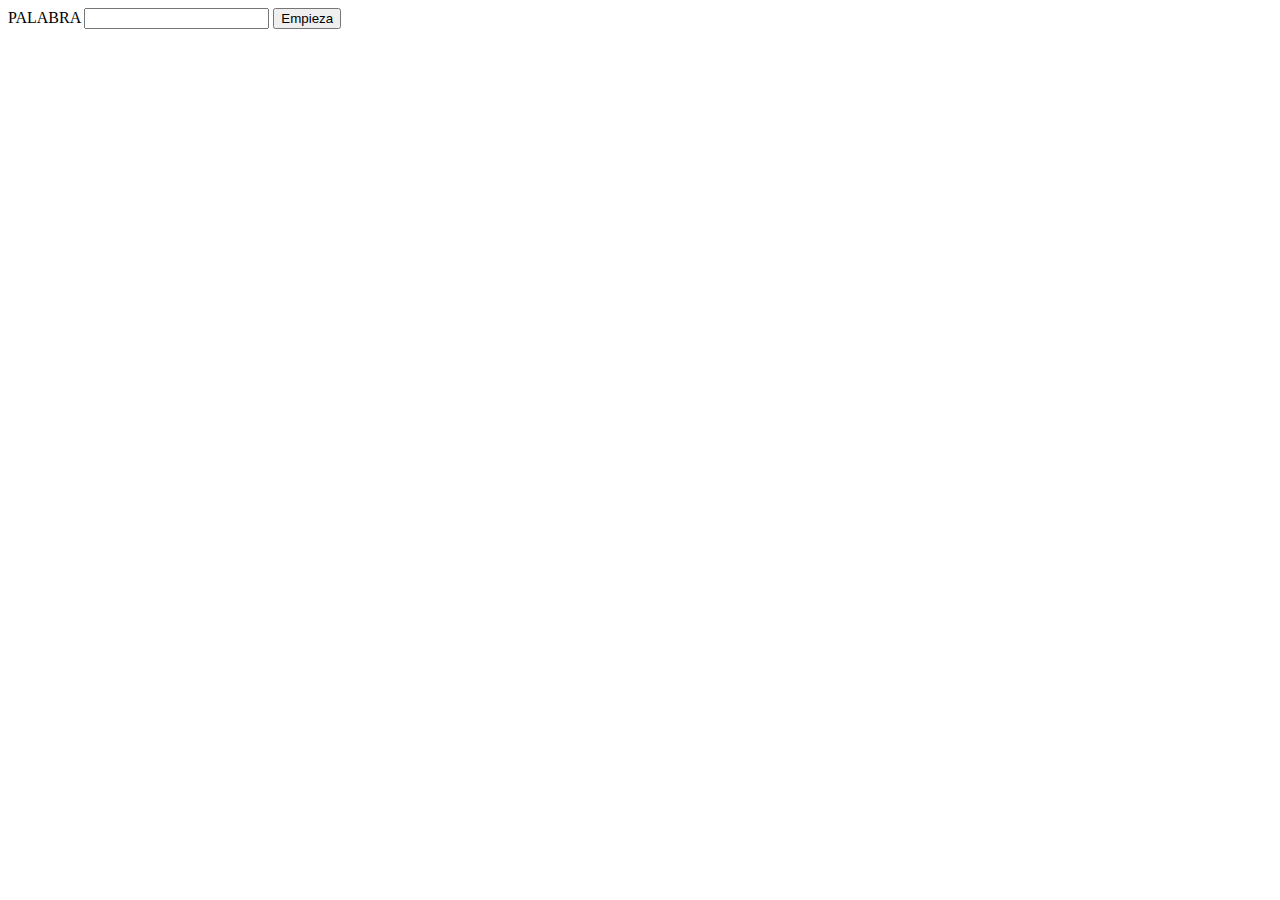
<file: adivinanza/index.html>
<!DOCTYPE html>
<html>
<head>
    <meta charset='utf-8'>
    <meta http-equiv='X-UA-Compatible' content='IE=edge'>
    <title>ADIVINA adivinza</title>
    <meta name='viewport' content='width=device-width, initial-scale=1'>
    
    
</head>

<body>
    <label for="palabra">PALABRA</label>
    <input type="text" id="palabra">
    <button id="button" onclick="esPalindromo();">Empieza</button>
    <p id="p1"></p>
    <script src='main.js'></script>
</body>
</html>
</file>
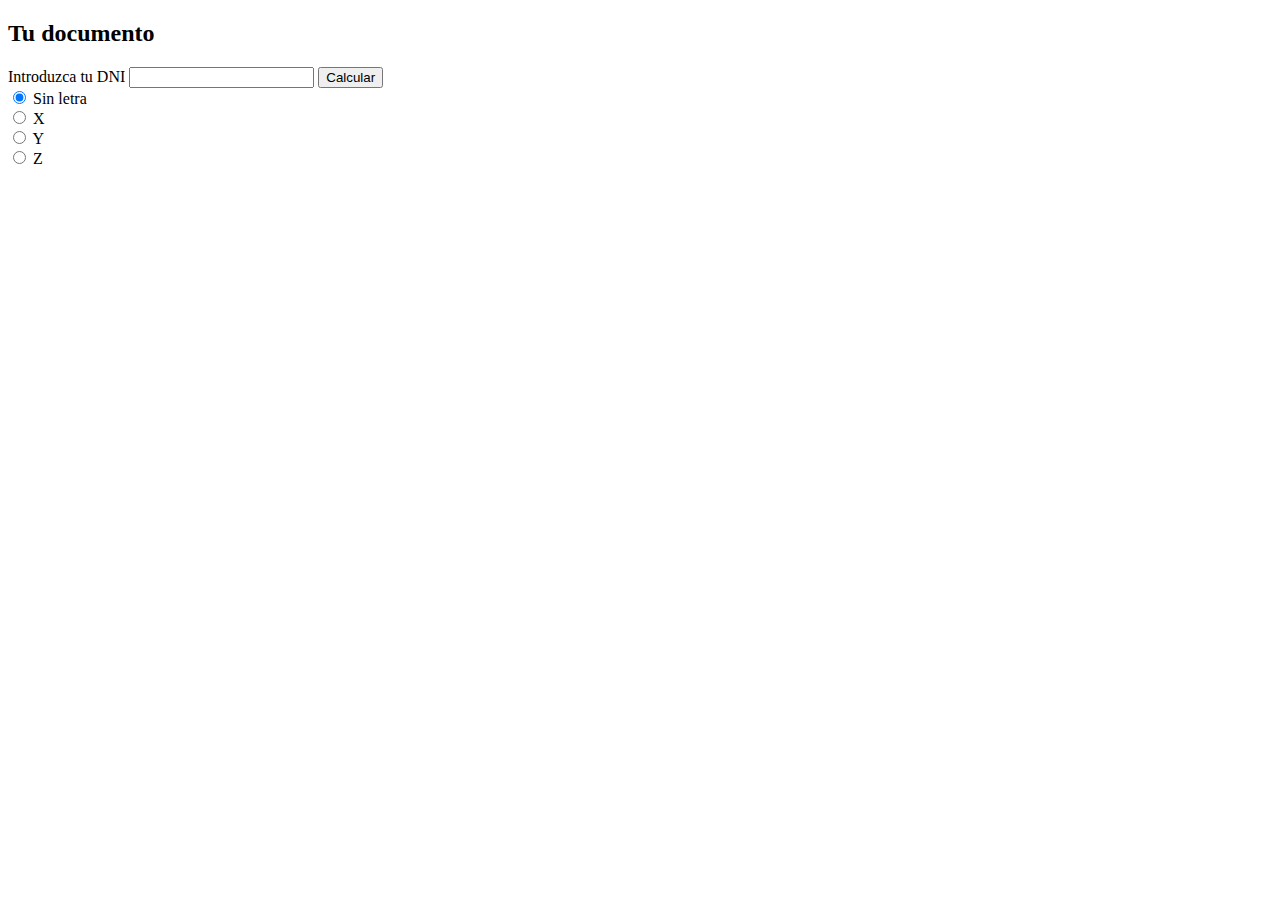
<file: calcdni/index.html>
<!DOCTYPE html>
<html>
<head>
    <meta charset='utf-8'>
    <meta http-equiv='X-UA-Compatible' content='IE=edge'>
    <title>Page Title</title>
    <meta name='viewport' content='width=device-width, initial-scale=1'>
    
    
</head>
<body id="body">
    <h2>Tu documento</h2>
    <label for="dni">Introduzca tu DNI</label>
    <input name="dni" type="number" id="dni" minlength="9" maxlength="9">
    <input type="button" value="Calcular" id="calcDni"> <br>

    <input type="radio" id="sin" name="prefijo" value="0" checked="checked">
    <label for="sin">Sin letra</label><br>

    <input type="radio" id="x" name="prefijo" value="0">
    <label for="x">X</label><br>

    <input type="radio" id="y" name="prefijo" value="1">
    <label for="y">Y</label><br>

    <input type="radio" id="z" name="prefijo" value="2">
    <label for="z">Z</label>

    
    <script src='main.js'></script>
</body>
</html>
</file>
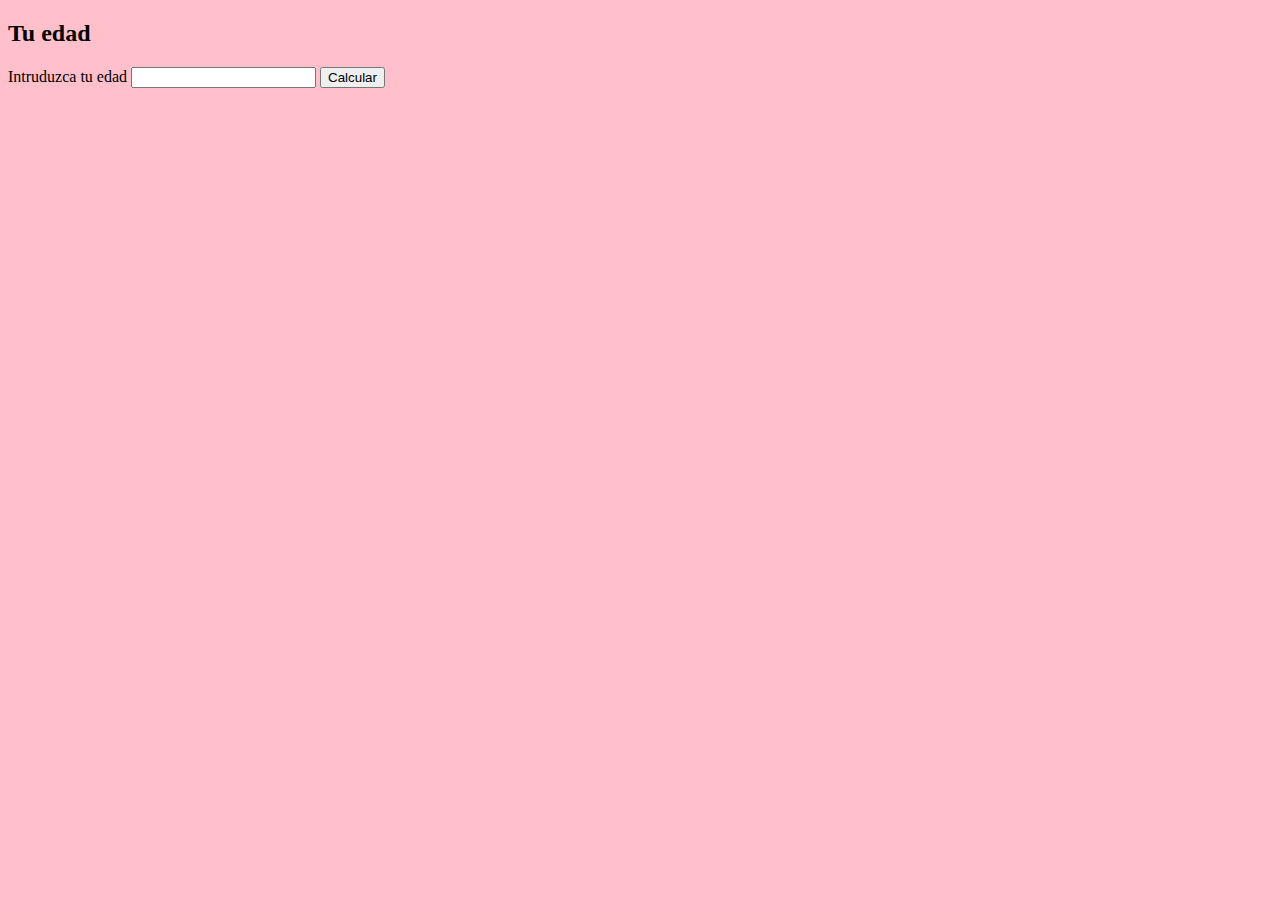
<file: edad/index.html>
<!DOCTYPE html>
<html>
<head>
    <meta charset='utf-8'>
    <meta http-equiv='X-UA-Compatible' content='IE=edge'>
    <title>Page Title</title>
    <meta name='viewport' content='width=device-width, initial-scale=1'>
    <link rel='stylesheet' type='text/css' media='screen' href='style.css'>
    
</head>
<body>
    <h2>Tu edad</h2>
    <label for="edad">Intruduzca tu edad</label>
    <input name="edad" type="number" id="edad">
    <input type="button" value="Calcular" id="calcEdad"> 
    <p id="resultado"></p>
    <script src='main.js'></script>
</body>
</html>
</file>
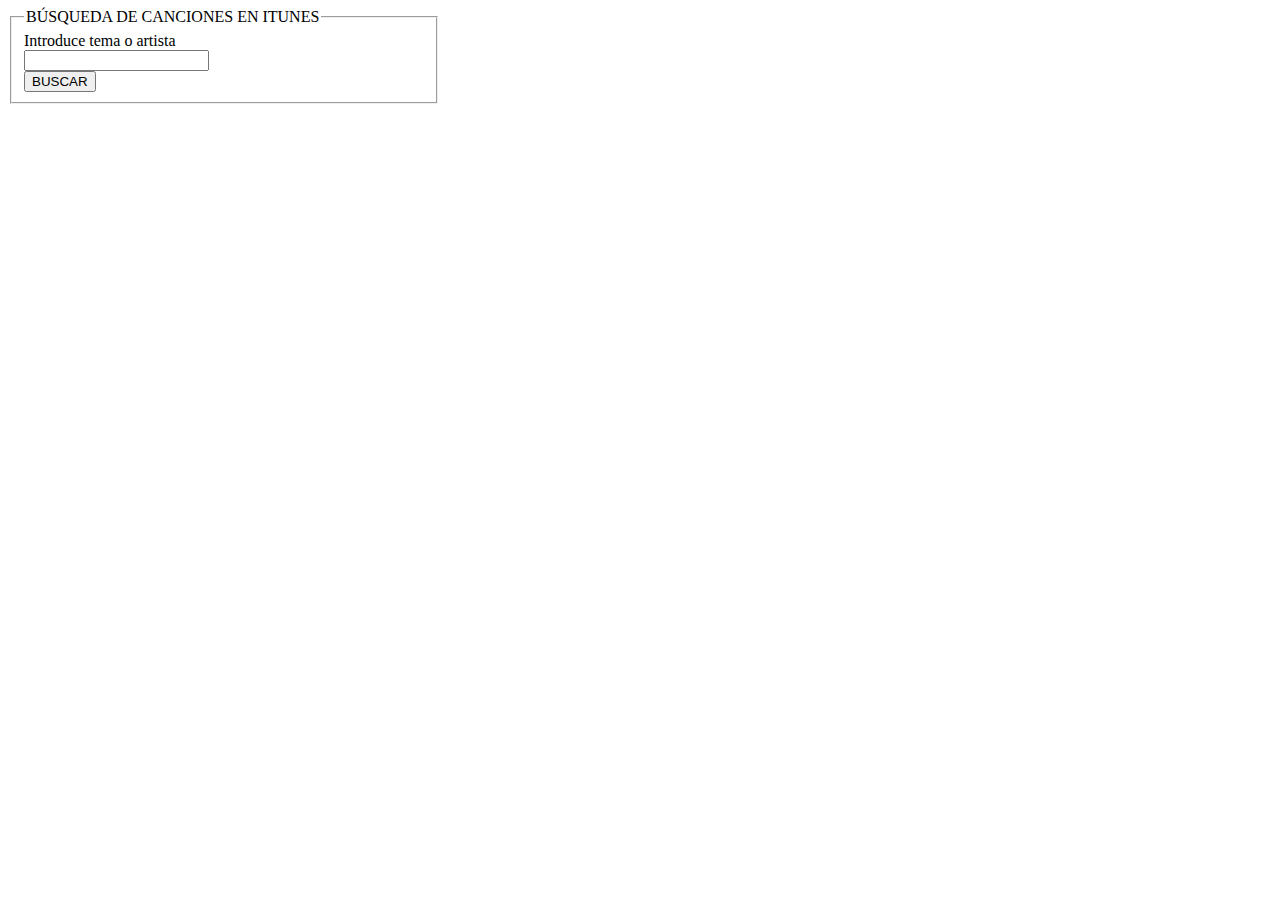
<file: itunes/index.html>
<!DOCTYPE html>
<html>
<head>
    <meta charset='utf-8'>
    <meta http-equiv='X-UA-Compatible' content='IE=edge'>
    <title>Page Title</title>
    <meta name='viewport' content='width=device-width, initial-scale=1'>
    <script src='itunes.js'></script>
</head>
<body>
    <fieldset style="width:400px">
        <legend>BÚSQUEDA DE CANCIONES EN ITUNES</legend>
        <label>Introduce tema o artista</label><br />
        <input type="text" id="textobusqueda" /><br />
        <input onclick="buscar()" type="button" id="btnResultado" value="BUSCAR" /><br />
    </fieldset>
    <div id="canciones"></div>
</body>
</html>
</file>
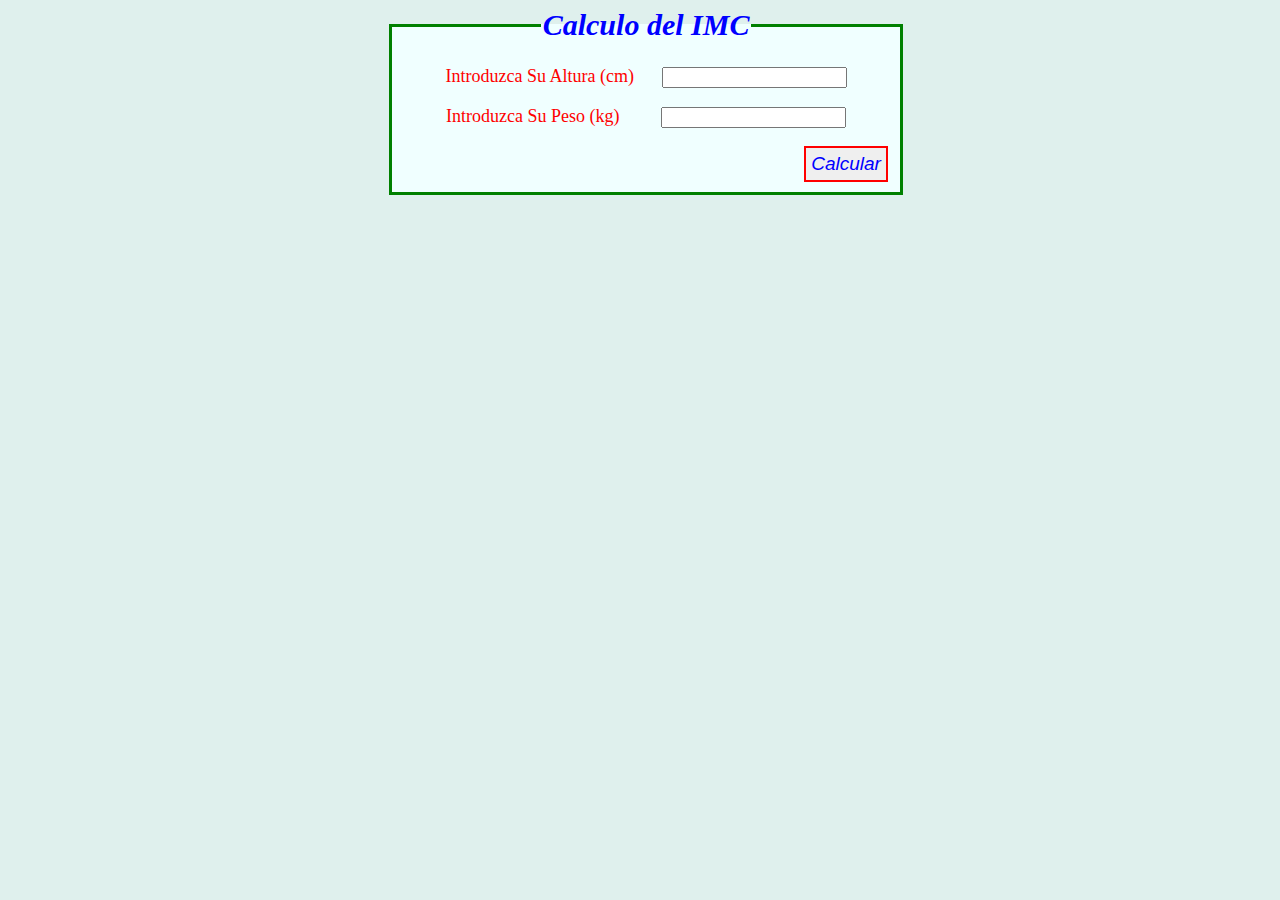
<file: pesoIdeal/index.html>
<!DOCTYPE html>
<html>
<head>
    <meta charset='utf-8'>
    <meta http-equiv='X-UA-Compatible' content='IE=edge'>
    <title>Peso Ideal</title>
    <meta name='viewport' content='width=device-width, initial-scale=1'>
    <link rel='stylesheet' type='text/css' media='screen' href='style.css'>
    
</head>
<body id="body">
    <form name="form" id="form" action="">
        <fieldset>
            <legend> Calculo del IMC</legend>
            <p class="info">
                <label for="height">Introduzca Su Altura (cm) </label>
                <input type="number" id="height" size="3"> <br>
            </p>     
            <p class="info">
                <label for="weight">Introduzca Su Peso (kg) </label>
                <input type="number" id="weight" size="3"> <br>
            </p>
                
                <input type="button" value="Calcular" id="calculate">    
        </fieldset>
    </form>
   <div id="pic_cntr"></div>
    <script src='main.js'></script>
</body>
</html>
</file>
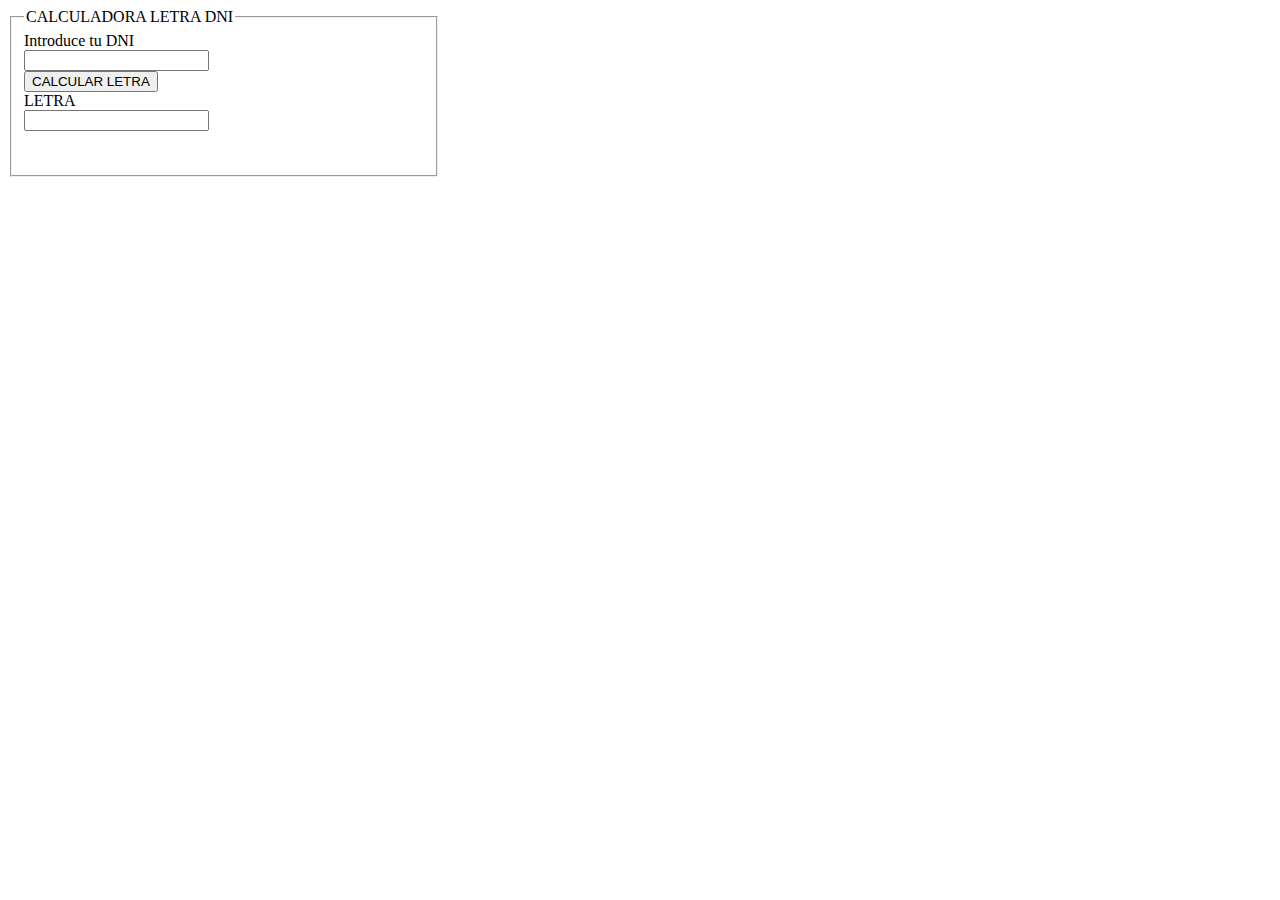
<file: dniremoto.html>
<!DOCTYPE html>
<html>

<head>
    <title>CALCULA LETRA DNI</title>
    <meta charset="UTF-8">
    <script>

        //const URL_LETRA_DNI = "http://10.1.2.10:8080/js20765/ObtenerInfoDni?dni=";
        const URL_LETRA_DNI = "https://my-json-server.typicode.com/OlgaGatalskaya/json/infopersona?dni=";
        //TODO VALIDAR LA ENTRADA
        var xhr = new XMLHttpRequest();
        function calcularURL(numero) {
            let url_completa = '';

            console.log("DNI nacional sin letra");
            url_completa = URL_LETRA_DNI + numero;

            return url_completa;
        }

        function calcular() {
            //todo calcular la letra del dni introducido
            //http://www.interior.gob.es/web/servicios-al-ciudadano/dni/calculo-del-digito-de-control-del-nif-nie
            //1 OBTENER EL NÚMERO DEL DNI INTRODUCIDO
            let numero = document.getElementById("txtDNI").value;
            const expresionRegular = /^\d{8}$/;

            if (expresionRegular.test(numero) == true) {
                console.log("DNI válido");
                //LLAMAR AL SERVIDOR, CON ESE NÚMERO
                let url = calcularURL(numero);
                console.log("URL = " + url);
                xhr.open("GET", url);
                xhr.onreadystatechange = recibirLetra;
                xhr.send();
            } else {
                console.log('DNI no es valido')
            }




        }


        function recibirLetra() {
            if (xhr.readyState == 4) {
                console.log("respuesta rx");
                if (xhr.status == 200) {
                    console.log("respuesta OK");
                    let letra_rx = xhr.responseText;
                    console.log("letra rx = " + letra_rx);
                    //let json_recibido = xhr.responseText;
                    let datosPersona = JSON.parse(letra_rx);
                    let letraValue = document.getElementById('txtLetra');
                    letraValue.value = datosPersona.dni.letra;
                    console.log(datosPersona.dni.letra);
                    let nombreDatos = document.getElementById('nombre');
                    nombreDatos.innerHTML = datosPersona.nombre;
                } else if (xhr.status == 204) {
                    console.log('no es la info de usario')

                } else if (xhr.status == 400) {
                    console.log('peticion incorecta')
                }
            }
        }


    </script>
</head>

<body>
    <fieldset style="width:400px">
        <legend>CALCULADORA LETRA DNI</legend>
        <label>Introduce tu DNI</label><br />
        <input type="text" id="txtDNI" /><br />
        <input onclick="calcular()" type="button" id="btnResultado" value="CALCULAR LETRA" /><br />
        <label>LETRA</label><br />
        <input type="text" id="txtLetra" /><br><br>
        <p id="nombre"></p>
    </fieldset>
</body>

</html>
</file>
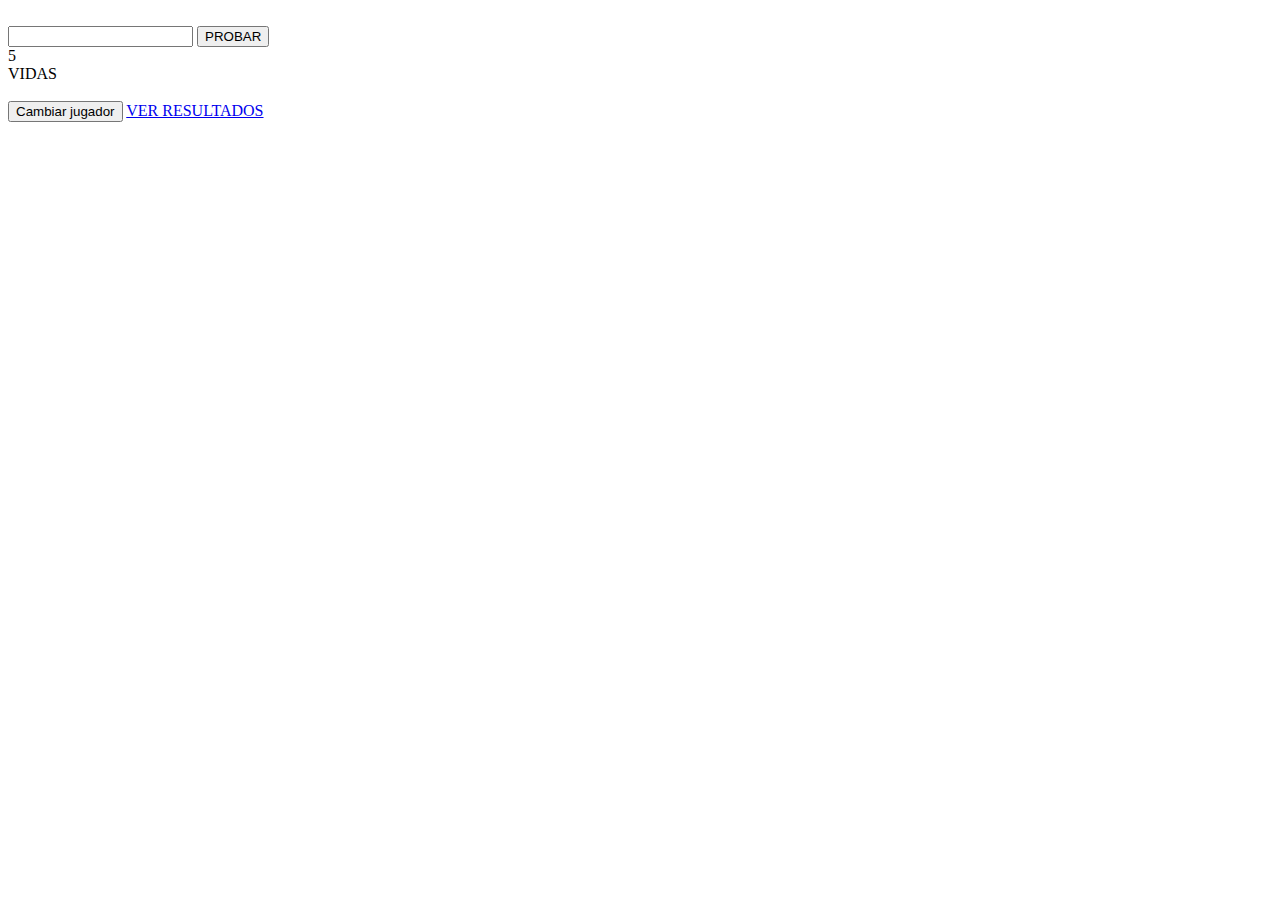
<file: adivinaNumero/pagina2.html>
<!DOCTYPE html>
<html>

<head>
    <meta charset='utf-8'>
    <meta http-equiv='X-UA-Compatible' content='IE=edge'>
    <title>Page Title</title>
    <meta name='viewport' content='width=device-width, initial-scale=1'>
    <!-- <link rel='stylesheet' type='text/css' media='screen' href='main.css'> -->
    <script>

        /*document.addEventListener('DOMContentLoaded', function () {
            let container;
            let value;
            if (localStorage.getItem ('nameUser')) {
                container = document.getElementById('suName');
                value = localStorage.getItem('nameUser');
                container.value=value;
                container.innerHTML = value;
                //TODO CUANDO ACABE EL JUEGO, 
                //DEBE APARECER LA OPCIÓN DE CAMBIAR DE JUGADOR
                //SUPÓN QUE NO EXISTE EL PARA ATRÁS
            }
        }
        )*/

        

        this.onload = inicio;//SIN PARÉNTESIS
        const NUM_INTENTOS_MAX = 5;
        const RUTA_FOTO_PIERDE = "https://media.tenor.com/images/9ff77762b2ae15c8f78fb711982fbf73/tenor.gif";
        const RUTA_FOTO_GANA = "https://i.pinimg.com/originals/0e/68/6f/0e686faa391f1f47ab74fd21a3124103.gif";
        let naleatorio;//ámbito global : accesible desde todas las funciones
        let num_intentos;//declaro
        let elemento_imagen_res;
        let numeros_jugados = [];

        function inicio() {
            let container;
            let value;
            if (localStorage.getItem ('nameUser')) {
                container = document.getElementById('suName');
                value = localStorage.getItem('nameUser');
                container.value=value;
                container.innerHTML = `Nombre de Jugador: ${value}`;
            }

            //CALCULAR EL NUMERO ALEATORIO
            naleatorio = Math.floor(Math.random() * 100) + 1;
            console.log ("Num secreto "+ naleatorio);
            num_intentos = 0;
            document.getElementById("vidas").innerHTML = NUM_INTENTOS_MAX;
            elemento_imagen_res = document.querySelector("img");
            document.querySelector("a").style.visibility = "hidden";
        }

        class Partida  {
            constructor (nombre_jugador, num_intentos) {
                this.nombre = nombre_jugador;
                this.intentos = num_intentos;
            }

            mostrarPartida () {

                console.log("nombre jugador= " + this.nombre);
                console.log("intentos= " + this.intentos);
            }

            guardarTodaPartida() {
                if (localStorage.getItem('partida')){
                    let arrayContenido = JSON.parse(localStorage.getItem('partida'));
                    arrayContenido.push(this);
                    localStorage.setItem('partida', JSON.stringify(arrayContenido));
                    console.log(arrayContenido);
                } else {
                    let arrayContenido = [];
                    arrayContenido.push(this);
                    localStorage.setItem('partida', JSON.stringify(arrayContenido));
                    console.log('no')
                    console.log(arrayContenido);
                }
            }
        }


        function comprobarIntento() {
            let nuser = document.getElementById("num_usuario").value;
            console.log("numero usr = " + nuser);
            numeros_jugados.push(nuser);
            numeros_jugados.sort((a, b) => a - b );
            document.getElementById('numeros_jugados').innerHTML=numeros_jugados
            if (nuser == naleatorio) {
                document.getElementById("info").innerHTML="HAS ACERTADO";
                elemento_imagen_res.setAttribute ("src", RUTA_FOTO_GANA);
                document.querySelector("a").style.visibility = "visible";
                num_intentos++
                informarPartido()
            } else {
                console.log("Ha fallado");
                num_intentos++;
                document.getElementById("vidas").innerHTML = NUM_INTENTOS_MAX - num_intentos;
                if (nuser > naleatorio) {
                    document.getElementById("info").innerHTML="el buscado es menor";
                } else {
                    document.getElementById("info").innerHTML="el buscado es mayor";
                }

                if (num_intentos == NUM_INTENTOS_MAX) {
                    document.getElementById("info").innerHTML="Perdiste. Buscábamos el " + naleatorio;
                    elemento_imagen_res.setAttribute ("src", RUTA_FOTO_PIERDE);
                    document.querySelector("a").style.visibility = "visible";
                    informarPartido()
                    
                }

                
            }

            function informarPartido () {
                let nombre_jugador = localStorage.getItem ('nameUser');
                
                //let intent = localStorage.getItem('intentos');
                
                let partida = new Partida(nombre_jugador, num_intentos);
                
                
                partida.mostrarPartida();
                partida.guardarTodaPartida();
            }


        }
        function reiniciar() {
            console.log("toco reiniciar");
            //location.href = "juego.html";
            location.reload();
           /* document.querySelector("a").style.visibility = "hidden";
            document.querySelector("img").setAttribute ("src","" );
            document.getElementById("info").innerHTML="";
            document.getElementById("num_usuario").value="";
            inicio();*/
        }

        function changePlayer () {
            let changeBtn = document.getElementById('btn').value;
            location.href='pagina1.html'
        }

        function verResultados () {
            location.href='pagina3.html';
        }
        
    

    </script>
</head>

<body>
    <a href="#" onclick="reiniciar()">VOLVER A JUGAR</a>
    <!-- <a href="juego.html" onclick="reiniciar()">VOLVER A JUGAR</a> -->
    <br>
    <input type="number" id="num_usuario">
    <input type="button" value="PROBAR" onclick="comprobarIntento()">
    <div id="vidas"></div>
    <div id="intetos">VIDAS</div>
    <div id="numeros_jugados"></div>
    <div id="info"></div>
    <img id="imgres">
    <div id="suName"></div>
    <input type="button" id="btn" value="Cambiar jugador" onclick="changePlayer()">
    <a href="#" onclick="verResultados()">VER RESULTADOS</a>
    
</body>

</html>
</file>
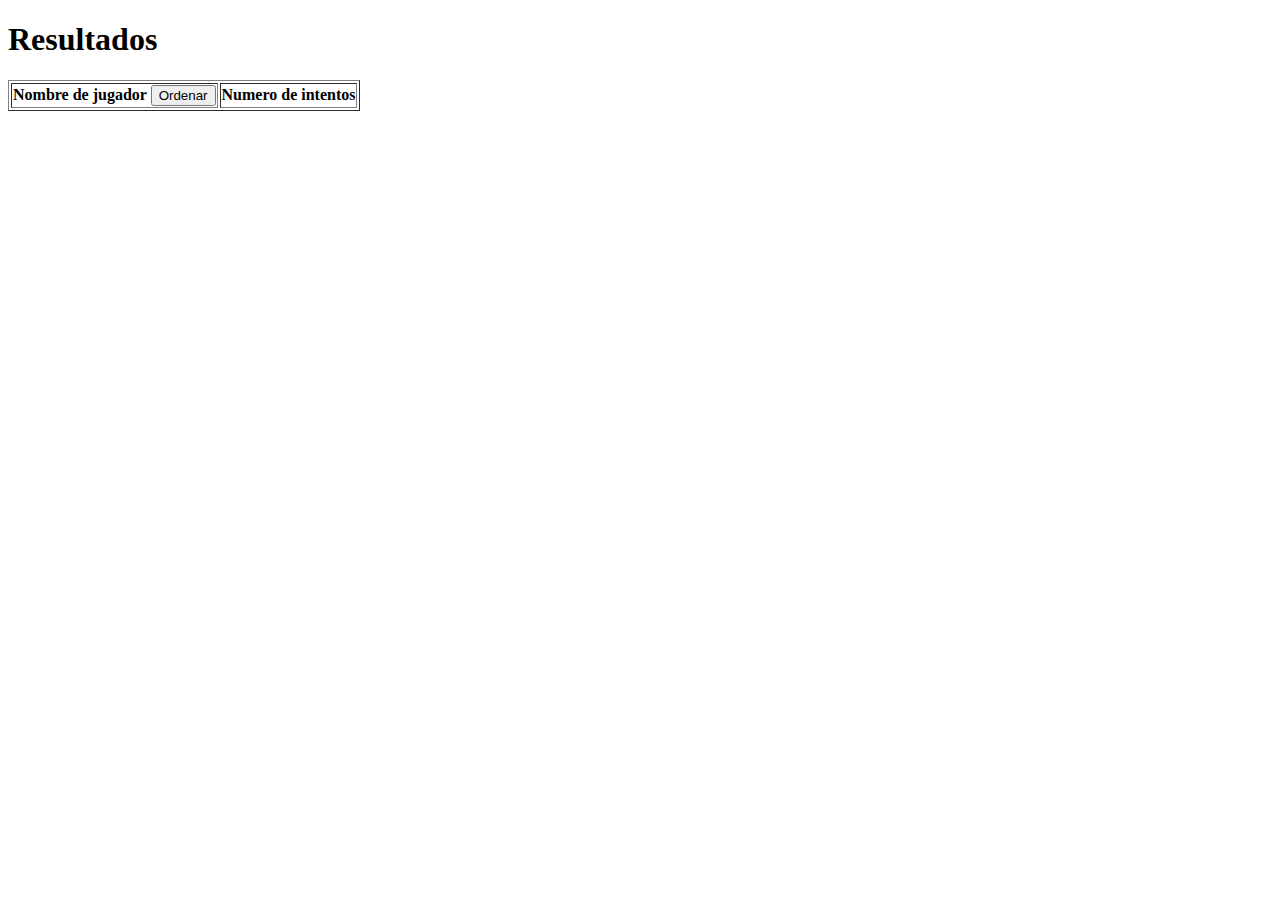
<file: adivinaNumero/pagina3.html>
<!DOCTYPE html>
<html>
<head>
    <meta charset='utf-8'>
    <meta http-equiv='X-UA-Compatible' content='IE=edge'>
    <title>Page Title</title>
    <meta name='viewport' content='width=device-width, initial-scale=1'>
    <!--<link rel='stylesheet' type='text/css' media='screen' href='main.css'>-->
</head>
<body>
    <h1>Resultados</h1>
    <table border="solid 1px" id="tablaGeneral">
        <thead>
            <tr>
                <th >Nombre de jugador <input id="nJugador" type="button" value="Ordenar" onclick="ordenar()"></th>
                <th id="nIntentos">Numero de intentos</th>

            </tr>
        </thead>
        <tbody id="tabla"></tbody>
    </table>
    <script src="pagina3.js"></script>
</body>
</html>
</file>
<file: edad/style.css>
body {
    background: pink;
}
</file>
<file: pesoIdeal/style.css>
#body {
    display: flex;
    flex-direction: column;
    background: #DFF0ED
   
}
#form {
    width: 40%;
    margin: 0 auto;
    text-align: center;
}

#form fieldset {
    border: green solid;
    background: azure;
}

#form fieldset legend {
    font-size: 30px;
    font-style: italic;
    font-weight: 700;
    color: blue;
}

.info {
    color: red;
    font-size: 18px;
}
#height {
    margin-left: 23px;
}
#weight {
    margin-left: 37px;
}

#calculate {
    padding: 5px;
    margin-left: 400px;
    border: red solid 2px;
    color: blue;
    font-style: italic;
    font-size: 19px;
}

#pic_cntr {
    display: flex;
    flex-direction: column;
    align-items: center;
}


#pic_cntr h2 {
    text-align: center;
    border: solid 2px green;
    padding: 5px 25px;
}
#pic_cntr img {
    width: 345px;
}
</file>
